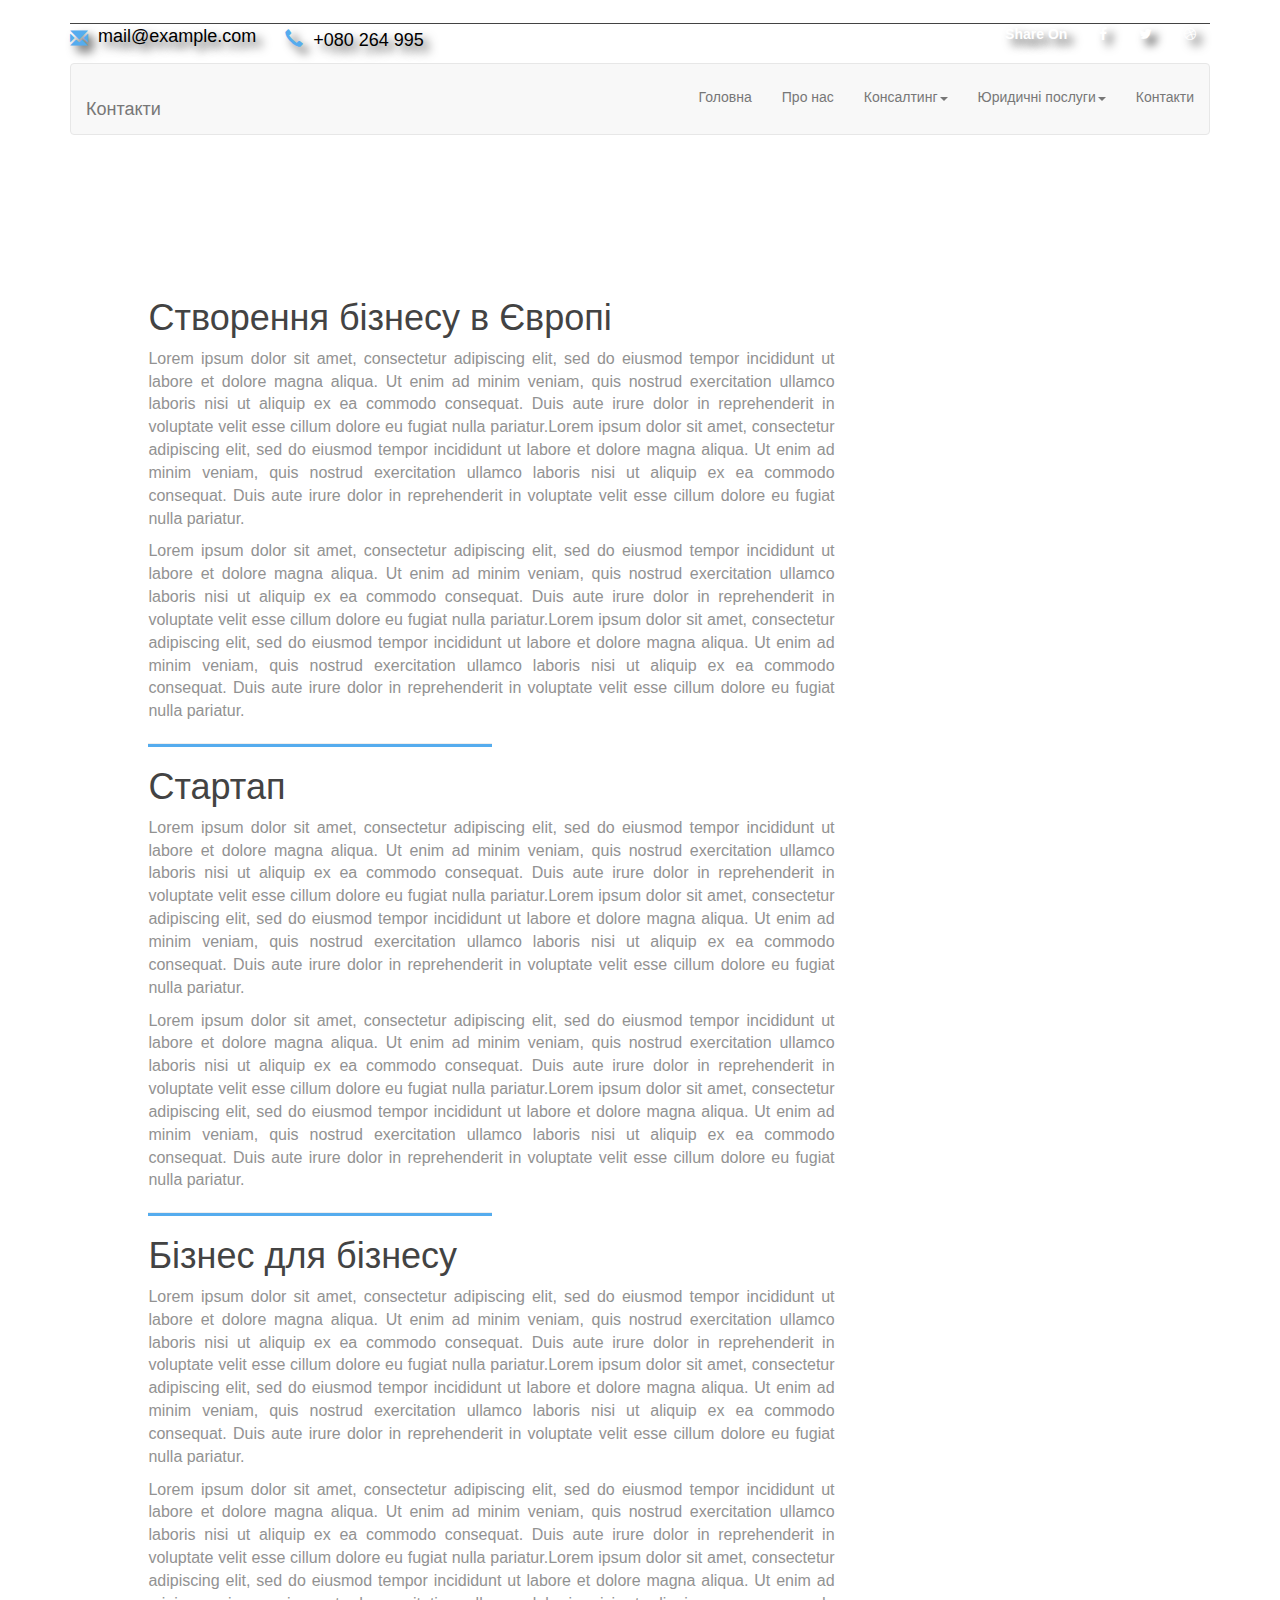
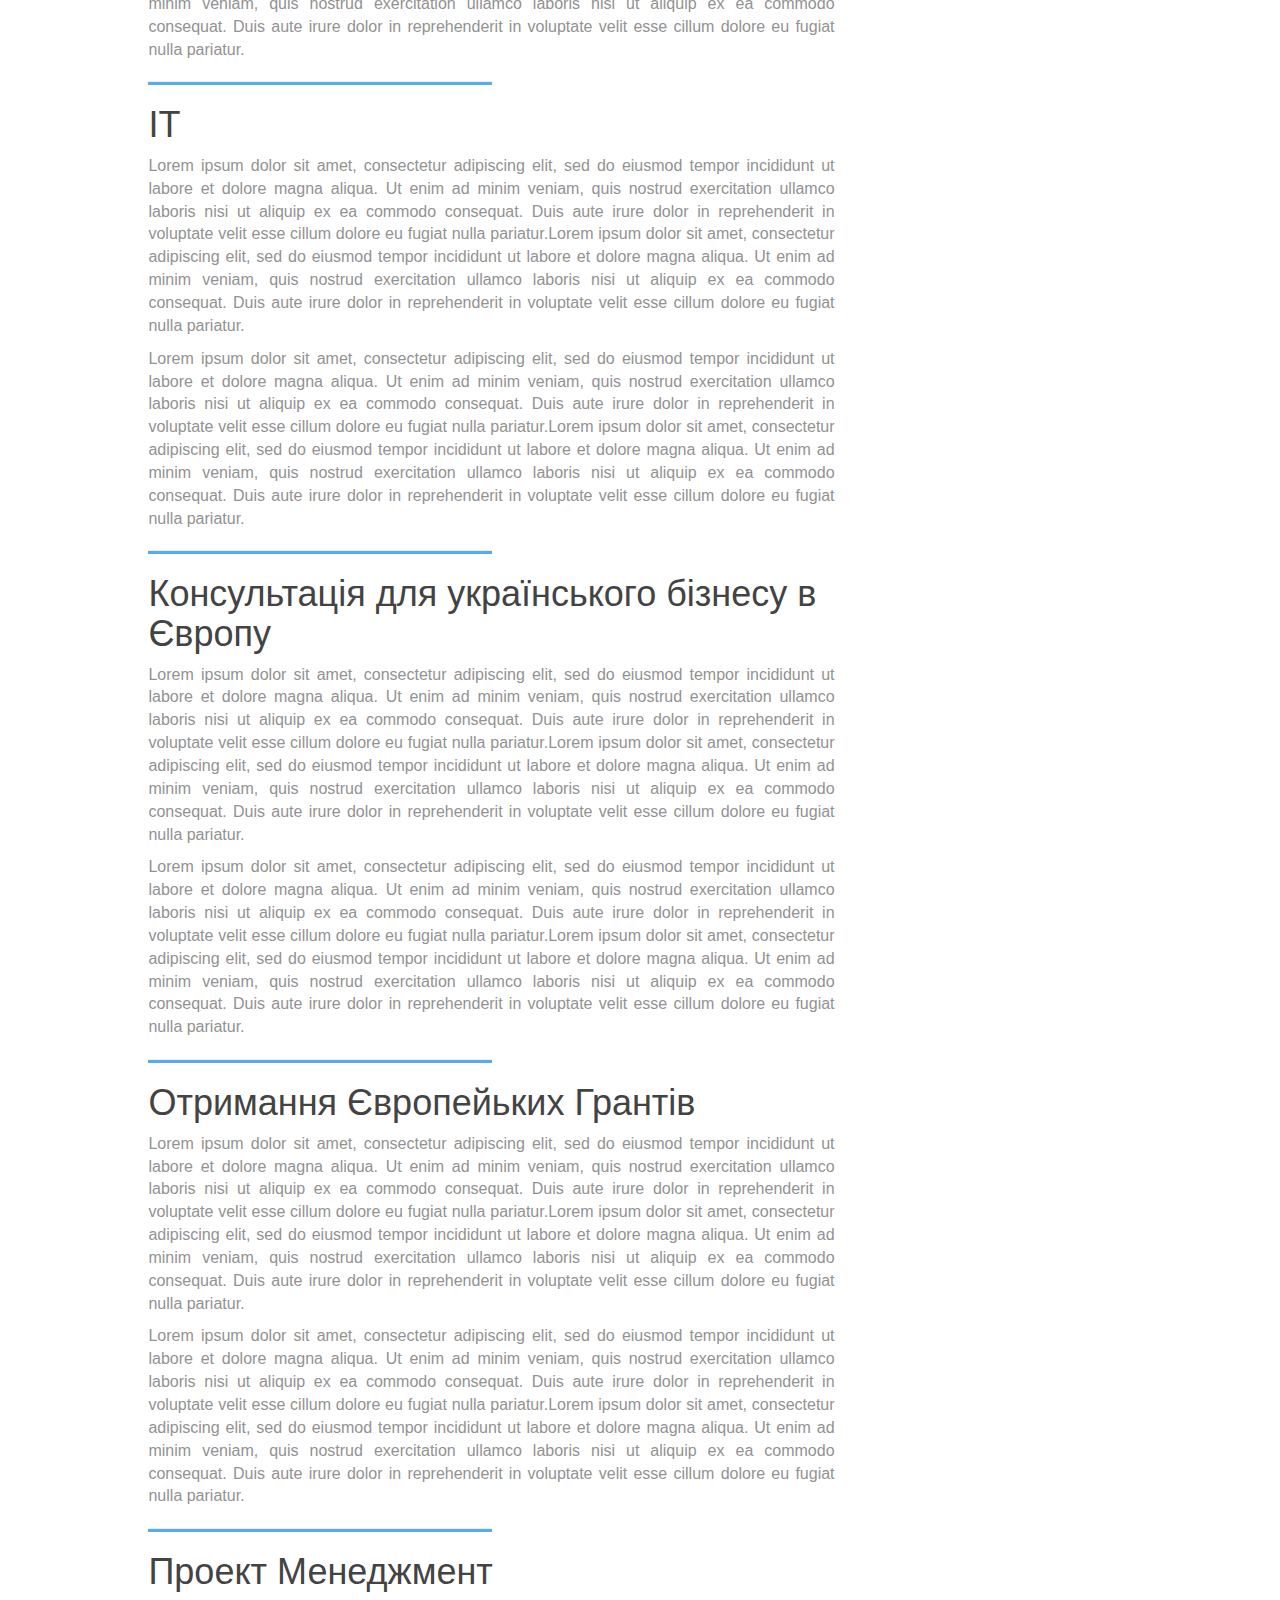
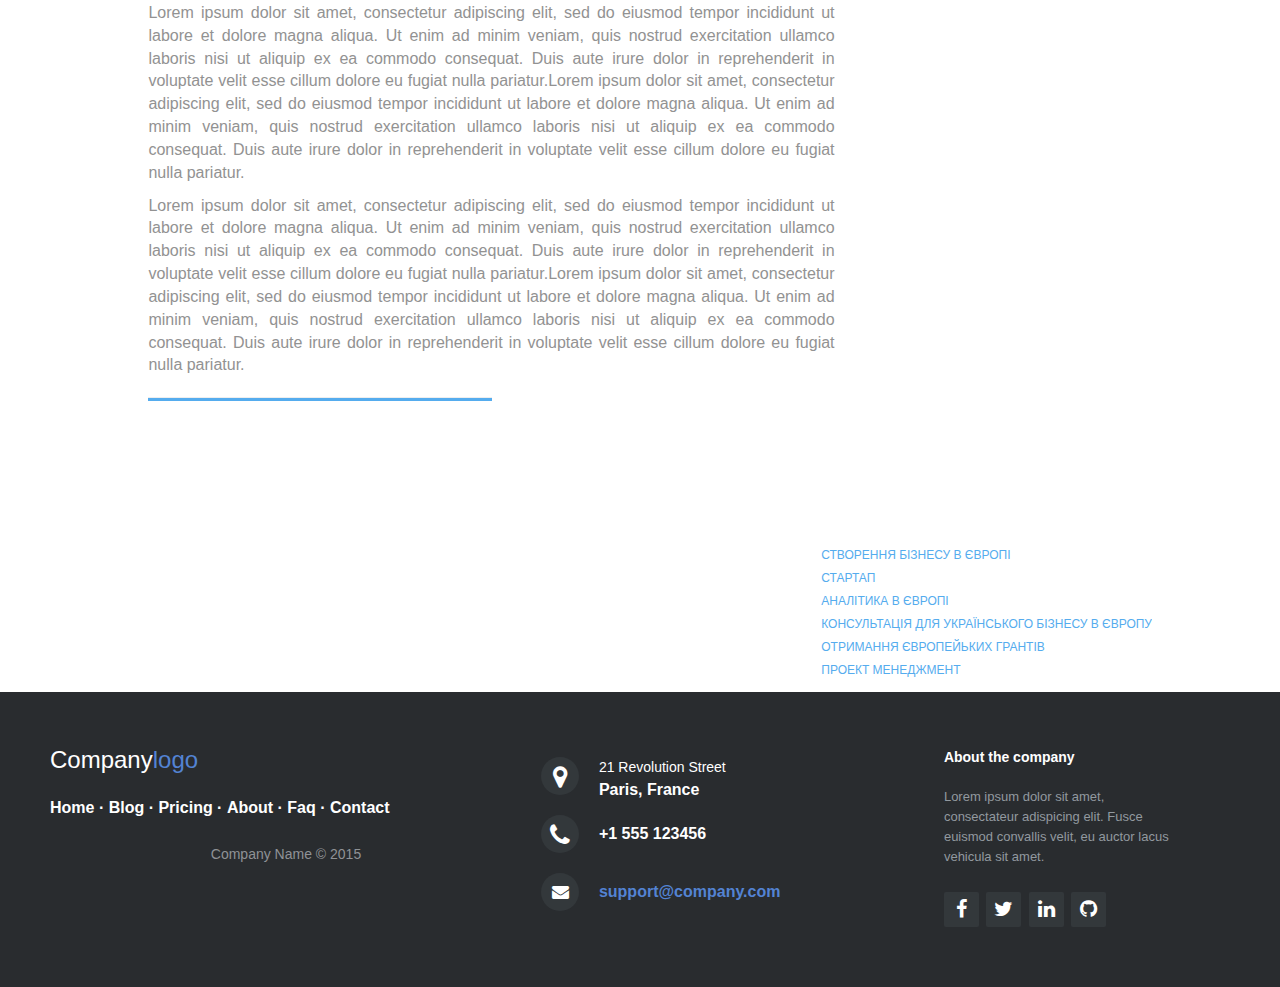
<file: backup/consulting.html>
<!DOCTYPE html>
<html lang="en">
<head>
<title>Консалтинг</title>
<!-- for-mobile-apps -->
<meta name="viewport" content="width=device-width, initial-scale=1">
<meta http-equiv="Content-Type" content="text/html; charset=utf-8" />
<meta name="keywords" content="Executive Responsive web template, Bootstrap Web Templates, Flat Web Templates, Android Compatible web template, 
Smartphone Compatible web template, free webdesigns for Nokia, Samsung, LG, SonyEricsson, Motorola web design" />
<script type="application/x-javascript"> addEventListener("load", function() { setTimeout(hideURLbar, 0); }, false);
		function hideURLbar(){ window.scrollTo(0,1); } </script>
<!-- //for-mobile-apps -->
<link href="../css/bootstrap.css" rel="stylesheet" type="text/css" media="all" />
<!--Animation-->
<link href="../css/animate.css" rel="stylesheet" type="text/css" media="all" />
<link href="../css/style.css" rel="stylesheet" type="text/css" media="all" />

<!-- font-awesome icons -->
<link href="../css/font-awesome.css" rel="stylesheet" type="text/css" media="all" />
<!--Button Styles-->
<link href="../css/btn-style.css" rel="stylesheet" type="text/css" media="all" />
<!-- //font-awesome icons -->
<link href="//fonts.googleapis.com/css?family=Oswald" rel="stylesheet">
<link href="//fonts.googleapis.com/css?family=Open+Sans:400,300,300italic,400italic,600,600italic,700,700italic,800,800italic' rel='stylesheet' type='text/css">
<link rel="stylesheet" type="text/css" href = "../BlogPostAssets/styles/blogPostStyle.css">
<script src="../js/float-panel.js" media = "(min-width: 481px)"></script>
</head>
	
<body>
<!-- banner -->

<div class="banner1">
  <div class="container">
    <div class="agile-header">
      <div class="agileits-contact-info text-right">
        <ul>
          <li><span class="glyphicon glyphicon-envelope" aria-hidden="true"></span><a href="mailto:info@example.com">mail@example.com</a></li>
          <li><span class="glyphicon glyphicon-earphone" aria-hidden="true"></span>+080 264 995</li>
        </ul>
      </div>
      <div class="w3_agileits_social_media">
        <ul>
          <li class="agileinfo_share">Share On</li>
          <li><a href="#" class="wthree_facebook"><i class="fa fa-facebook" aria-hidden="true"></i></a></li>
          <li><a href="#" class="wthree_twitter"><i class="fa fa-twitter" aria-hidden="true"></i></a></li>
          <li><a href="#" class="wthree_dribbble"><i class="fa fa-dribbble" aria-hidden="true"></i></a></li>
        </ul>
      </div>
      <div class="clearfix"></div>
    </div>
    <nav class="navbar navbar-default">
      <div class="navbar-header navbar-left">
        <button type="button" class="navbar-toggle collapsed" data-toggle="collapse" data-target="#bs-example-navbar-collapse-1"> <span class="sr-only">Toggle navigation</span> <span class="icon-bar"></span> <span class="icon-bar"></span> <span class="icon-bar"></span> </button>
        <h1><a class="navbar-brand" href="../about_us.html">Контакти</a></h1>
      </div>
      <!-- Collect the nav links, forms, and other content for toggling -->
      <div class="collapse navbar-collapse navbar-right" id="bs-example-navbar-collapse-1">
        <nav class="menu menu--iris">
          <ul class="nav navbar-nav menu__list">
            <li class="menu__item"><a href="../index.html" class="menu__link">Головна</a></li>
            <li class="menu__item"><a href="../about_us.html" class="menu__link">Про нас</a></li>
            <li class="dropdown menu__item"> <a href="../consulting.html" class="dropdown-toggle menu__link" data-toggle="dropdown">Консалтинг<b class="caret"></b></a>
              <ul class="dropdown-menu agile_short_dropdown">
                <li><a href="">Створення бізнесу в Європі</a></li>
                <li><a href="">Стартап</a></li>
                <li><a href=""> Бізнес для бізнесу</a></li>
                <li><a href="">IT</a></li>
                <li><a href="">Консультація для українського бізнесу в Європу </a></li>
                <li><a href="">Отримання Європейьких Грантів</a></li>
                <li><a href="">Проект Менеджмент</a></li>
              </ul>
            </li>
            <li class="dropdown menu__item"> <a href="#" class="dropdown-toggle menu__link" data-toggle="dropdown">Юридичні послуги<b class="caret"></b></a>
              <ul class="dropdown-menu agile_short_dropdown">
              </ul>
            </li>
            <li class="menu__item menu__item--current"><a href="../contact.html#cont" class="menu__link">Контакти</a></li>
          </ul>
        </nav>
      </div>
    </nav>
  </div>
</div>
<!-- //banner --> 

<div id="mainwrapper" data-sticky_parent>
  <div id="content" class="content">
    <div class="notOnDesktop"> 
      <!-- This search box is displayed only in mobile and tablet laouts and not in desktop layouts -->
      <input type="text" placeholder="Search">
    </div>
    <section id="mainContent"> 
      <!--Text-section-->
      <h1><!-- Blog title -->Створення бізнесу в Європі</h1>
      <p>Lorem ipsum dolor sit amet, consectetur adipiscing elit, sed do eiusmod tempor incididunt ut labore et dolore magna aliqua. Ut enim ad minim veniam, quis nostrud exercitation ullamco laboris nisi ut aliquip ex ea commodo consequat. Duis aute irure dolor in reprehenderit in voluptate velit esse cillum dolore eu fugiat nulla pariatur.Lorem ipsum dolor sit amet, consectetur adipiscing elit, sed do eiusmod tempor incididunt ut labore et dolore magna aliqua. Ut enim ad minim veniam, quis nostrud exercitation ullamco laboris nisi ut aliquip ex ea commodo consequat. Duis aute irure dolor in reprehenderit in voluptate velit esse cillum dolore eu fugiat nulla pariatur. </p>
      <p>Lorem ipsum dolor sit amet, consectetur adipiscing elit, sed do eiusmod tempor incididunt ut labore et dolore magna aliqua. Ut enim ad minim veniam, quis nostrud exercitation ullamco laboris nisi ut aliquip ex ea commodo consequat. Duis aute irure dolor in reprehenderit in voluptate velit esse cillum dolore eu fugiat nulla pariatur.Lorem ipsum dolor sit amet, consectetur adipiscing elit, sed do eiusmod tempor incididunt ut labore et dolore magna aliqua. Ut enim ad minim veniam, quis nostrud exercitation ullamco laboris nisi ut aliquip ex ea commodo consequat. Duis aute irure dolor in reprehenderit in voluptate velit esse cillum dolore eu fugiat nulla pariatur. </p>
      <hr>
      <!--End of text section-->
      <!--Text-section-->
      <h1><!-- Blog title -->Стартап</h1>
      <p>Lorem ipsum dolor sit amet, consectetur adipiscing elit, sed do eiusmod tempor incididunt ut labore et dolore magna aliqua. Ut enim ad minim veniam, quis nostrud exercitation ullamco laboris nisi ut aliquip ex ea commodo consequat. Duis aute irure dolor in reprehenderit in voluptate velit esse cillum dolore eu fugiat nulla pariatur.Lorem ipsum dolor sit amet, consectetur adipiscing elit, sed do eiusmod tempor incididunt ut labore et dolore magna aliqua. Ut enim ad minim veniam, quis nostrud exercitation ullamco laboris nisi ut aliquip ex ea commodo consequat. Duis aute irure dolor in reprehenderit in voluptate velit esse cillum dolore eu fugiat nulla pariatur. </p>
      <p>Lorem ipsum dolor sit amet, consectetur adipiscing elit, sed do eiusmod tempor incididunt ut labore et dolore magna aliqua. Ut enim ad minim veniam, quis nostrud exercitation ullamco laboris nisi ut aliquip ex ea commodo consequat. Duis aute irure dolor in reprehenderit in voluptate velit esse cillum dolore eu fugiat nulla pariatur.Lorem ipsum dolor sit amet, consectetur adipiscing elit, sed do eiusmod tempor incididunt ut labore et dolore magna aliqua. Ut enim ad minim veniam, quis nostrud exercitation ullamco laboris nisi ut aliquip ex ea commodo consequat. Duis aute irure dolor in reprehenderit in voluptate velit esse cillum dolore eu fugiat nulla pariatur. </p>
      <hr>
      <!--End of text section-->
      <!--Text-section-->
      <h1><!-- Blog title --> Бізнес для бізнесу</h1>
      <p>Lorem ipsum dolor sit amet, consectetur adipiscing elit, sed do eiusmod tempor incididunt ut labore et dolore magna aliqua. Ut enim ad minim veniam, quis nostrud exercitation ullamco laboris nisi ut aliquip ex ea commodo consequat. Duis aute irure dolor in reprehenderit in voluptate velit esse cillum dolore eu fugiat nulla pariatur.Lorem ipsum dolor sit amet, consectetur adipiscing elit, sed do eiusmod tempor incididunt ut labore et dolore magna aliqua. Ut enim ad minim veniam, quis nostrud exercitation ullamco laboris nisi ut aliquip ex ea commodo consequat. Duis aute irure dolor in reprehenderit in voluptate velit esse cillum dolore eu fugiat nulla pariatur. </p>
      <p>Lorem ipsum dolor sit amet, consectetur adipiscing elit, sed do eiusmod tempor incididunt ut labore et dolore magna aliqua. Ut enim ad minim veniam, quis nostrud exercitation ullamco laboris nisi ut aliquip ex ea commodo consequat. Duis aute irure dolor in reprehenderit in voluptate velit esse cillum dolore eu fugiat nulla pariatur.Lorem ipsum dolor sit amet, consectetur adipiscing elit, sed do eiusmod tempor incididunt ut labore et dolore magna aliqua. Ut enim ad minim veniam, quis nostrud exercitation ullamco laboris nisi ut aliquip ex ea commodo consequat. Duis aute irure dolor in reprehenderit in voluptate velit esse cillum dolore eu fugiat nulla pariatur. </p>
      <hr>
      <!--End of text section-->
      <!--Text-section-->
      <h1><!-- Blog title -->ІТ</h1>
      <p>Lorem ipsum dolor sit amet, consectetur adipiscing elit, sed do eiusmod tempor incididunt ut labore et dolore magna aliqua. Ut enim ad minim veniam, quis nostrud exercitation ullamco laboris nisi ut aliquip ex ea commodo consequat. Duis aute irure dolor in reprehenderit in voluptate velit esse cillum dolore eu fugiat nulla pariatur.Lorem ipsum dolor sit amet, consectetur adipiscing elit, sed do eiusmod tempor incididunt ut labore et dolore magna aliqua. Ut enim ad minim veniam, quis nostrud exercitation ullamco laboris nisi ut aliquip ex ea commodo consequat. Duis aute irure dolor in reprehenderit in voluptate velit esse cillum dolore eu fugiat nulla pariatur. </p>
      <p>Lorem ipsum dolor sit amet, consectetur adipiscing elit, sed do eiusmod tempor incididunt ut labore et dolore magna aliqua. Ut enim ad minim veniam, quis nostrud exercitation ullamco laboris nisi ut aliquip ex ea commodo consequat. Duis aute irure dolor in reprehenderit in voluptate velit esse cillum dolore eu fugiat nulla pariatur.Lorem ipsum dolor sit amet, consectetur adipiscing elit, sed do eiusmod tempor incididunt ut labore et dolore magna aliqua. Ut enim ad minim veniam, quis nostrud exercitation ullamco laboris nisi ut aliquip ex ea commodo consequat. Duis aute irure dolor in reprehenderit in voluptate velit esse cillum dolore eu fugiat nulla pariatur. </p>
      <hr>
      <!--End of text section-->
      <!--Text-section-->
      <h1><!-- Blog title -->Консультація для українського бізнесу в Європу</h1>
      <p>Lorem ipsum dolor sit amet, consectetur adipiscing elit, sed do eiusmod tempor incididunt ut labore et dolore magna aliqua. Ut enim ad minim veniam, quis nostrud exercitation ullamco laboris nisi ut aliquip ex ea commodo consequat. Duis aute irure dolor in reprehenderit in voluptate velit esse cillum dolore eu fugiat nulla pariatur.Lorem ipsum dolor sit amet, consectetur adipiscing elit, sed do eiusmod tempor incididunt ut labore et dolore magna aliqua. Ut enim ad minim veniam, quis nostrud exercitation ullamco laboris nisi ut aliquip ex ea commodo consequat. Duis aute irure dolor in reprehenderit in voluptate velit esse cillum dolore eu fugiat nulla pariatur. </p>
      <p>Lorem ipsum dolor sit amet, consectetur adipiscing elit, sed do eiusmod tempor incididunt ut labore et dolore magna aliqua. Ut enim ad minim veniam, quis nostrud exercitation ullamco laboris nisi ut aliquip ex ea commodo consequat. Duis aute irure dolor in reprehenderit in voluptate velit esse cillum dolore eu fugiat nulla pariatur.Lorem ipsum dolor sit amet, consectetur adipiscing elit, sed do eiusmod tempor incididunt ut labore et dolore magna aliqua. Ut enim ad minim veniam, quis nostrud exercitation ullamco laboris nisi ut aliquip ex ea commodo consequat. Duis aute irure dolor in reprehenderit in voluptate velit esse cillum dolore eu fugiat nulla pariatur. </p>
      <hr>
      <!--End of text section-->
      <!--Text-section-->
      <h1><!-- Blog title -->Отримання Європейьких Грантів</h1>
      <p>Lorem ipsum dolor sit amet, consectetur adipiscing elit, sed do eiusmod tempor incididunt ut labore et dolore magna aliqua. Ut enim ad minim veniam, quis nostrud exercitation ullamco laboris nisi ut aliquip ex ea commodo consequat. Duis aute irure dolor in reprehenderit in voluptate velit esse cillum dolore eu fugiat nulla pariatur.Lorem ipsum dolor sit amet, consectetur adipiscing elit, sed do eiusmod tempor incididunt ut labore et dolore magna aliqua. Ut enim ad minim veniam, quis nostrud exercitation ullamco laboris nisi ut aliquip ex ea commodo consequat. Duis aute irure dolor in reprehenderit in voluptate velit esse cillum dolore eu fugiat nulla pariatur. </p>
      <p>Lorem ipsum dolor sit amet, consectetur adipiscing elit, sed do eiusmod tempor incididunt ut labore et dolore magna aliqua. Ut enim ad minim veniam, quis nostrud exercitation ullamco laboris nisi ut aliquip ex ea commodo consequat. Duis aute irure dolor in reprehenderit in voluptate velit esse cillum dolore eu fugiat nulla pariatur.Lorem ipsum dolor sit amet, consectetur adipiscing elit, sed do eiusmod tempor incididunt ut labore et dolore magna aliqua. Ut enim ad minim veniam, quis nostrud exercitation ullamco laboris nisi ut aliquip ex ea commodo consequat. Duis aute irure dolor in reprehenderit in voluptate velit esse cillum dolore eu fugiat nulla pariatur. </p>
      <hr>
      <!--End of text section-->
      <!--Text-section-->
      <h1><!-- Blog title -->Проект Менеджмент</h1>
      <p>Lorem ipsum dolor sit amet, consectetur adipiscing elit, sed do eiusmod tempor incididunt ut labore et dolore magna aliqua. Ut enim ad minim veniam, quis nostrud exercitation ullamco laboris nisi ut aliquip ex ea commodo consequat. Duis aute irure dolor in reprehenderit in voluptate velit esse cillum dolore eu fugiat nulla pariatur.Lorem ipsum dolor sit amet, consectetur adipiscing elit, sed do eiusmod tempor incididunt ut labore et dolore magna aliqua. Ut enim ad minim veniam, quis nostrud exercitation ullamco laboris nisi ut aliquip ex ea commodo consequat. Duis aute irure dolor in reprehenderit in voluptate velit esse cillum dolore eu fugiat nulla pariatur. </p>
      <p>Lorem ipsum dolor sit amet, consectetur adipiscing elit, sed do eiusmod tempor incididunt ut labore et dolore magna aliqua. Ut enim ad minim veniam, quis nostrud exercitation ullamco laboris nisi ut aliquip ex ea commodo consequat. Duis aute irure dolor in reprehenderit in voluptate velit esse cillum dolore eu fugiat nulla pariatur.Lorem ipsum dolor sit amet, consectetur adipiscing elit, sed do eiusmod tempor incididunt ut labore et dolore magna aliqua. Ut enim ad minim veniam, quis nostrud exercitation ullamco laboris nisi ut aliquip ex ea commodo consequat. Duis aute irure dolor in reprehenderit in voluptate velit esse cillum dolore eu fugiat nulla pariatur. </p>
      <hr>
      <!--End of text section-->
      
    </section>
    <section> 
      <div class = "float-menu hide-on-mobile">
            <div class="float-panel hide-on-mobile">
                <div class = "hide-on-mobile">
                </div>
                <div class = "hide-on-mobile">
                   <ul class="menu__list hide-on-mobile"> 
                   <li class="menu__item hide-on-mobile"> <a href="#">Створення бізнесу в Європі</a> </li>
                   <li class="menu__item hide-on-mobile"> <a class="active" href="#">Стартап</a> </li>
                   <li class="menu__item hide-on-mobile"> <a href="#">Аналітика в Європі</a> </li>
                   <li class="menu__item hide-on-mobile"> <a href="#">Консультація для українського бізнесу в Європу</a> </li>
                   <li class="menu__item hide-on-mobile"> <a href="#">Отримання Європейьких Грантів</a> </li>
                   <li class="menu__item hide-on-mobile"> <a href="#">Проект Менеджмент</a> </li>
                    </ul>
                </div>
            </div>
        </div>
    </section>
    </div>
</div>
<!-- FOOTER -->
<footer class="footer-distributed">
  <div class="footer-left">
    <h3>Company<span>logo</span></h3>
    <p class="footer-links"> <a href="#">Home</a> · <a href="#">Blog</a> · <a href="#">Pricing</a> · <a href="#">About</a> · <a href="#">Faq</a> · <a href="#">Contact</a> </p>
    <p class="footer-company-name">Company Name &copy; 2015</p>
  </div>
  <div class="footer-center">
    <div> <i class="fa fa-map-marker"></i>
      <p><span>21 Revolution Street</span> Paris, France</p>
    </div>
    <div> <i class="fa fa-phone"></i>
      <p>+1 555 123456</p>
    </div>
    <div> <i class="fa fa-envelope"></i>
      <p><a href="mailto:support@company.com">support@company.com</a></p>
    </div>
  </div>
  <div class="footer-right">
    <p class="footer-company-about"> <span>About the company</span> Lorem ipsum dolor sit amet, consectateur adispicing elit. Fusce euismod convallis velit, eu auctor lacus vehicula sit amet. </p>
    <div class="footer-icons"> <a href="#"><i class="fa fa-facebook"></i></a> <a href="#"><i class="fa fa-twitter"></i></a> <a href="#"><i class="fa fa-linkedin"></i></a> <a href="#"><i class="fa fa-github"></i></a> </div>
  </div>
</footer>
<!-- / FOOTER --> 
<!-- js -->
<script type="text/javascript" src="../js/jquery-2.1.4.min.js"></script>
<!-- //js -->
<!-- for bootstrap working -->
	<script src="../js/bootstrap.js"></script>
<!-- //for bootstrap working -->
<!--WOW JS animation-->
<script src="../js/wow.min.js"></script>
<script>
              new WOW().init();
              </script>
<!-- here stars scrolling icon -->
	<script type="text/javascript">
		$(document).ready(function() {
			/*
				var defaults = {
				containerID: 'toTop', // fading element id
				containerHoverID: 'toTopHover', // fading element hover id
				scrollSpeed: 1200,
				easingType: 'linear' 
				};
			*/
								
			$().UItoTop({ easingType: 'easeOutQuart' });
								
			});
	</script>
<!-- //here ends scrolling icon -->



</body>
</html>
</file>
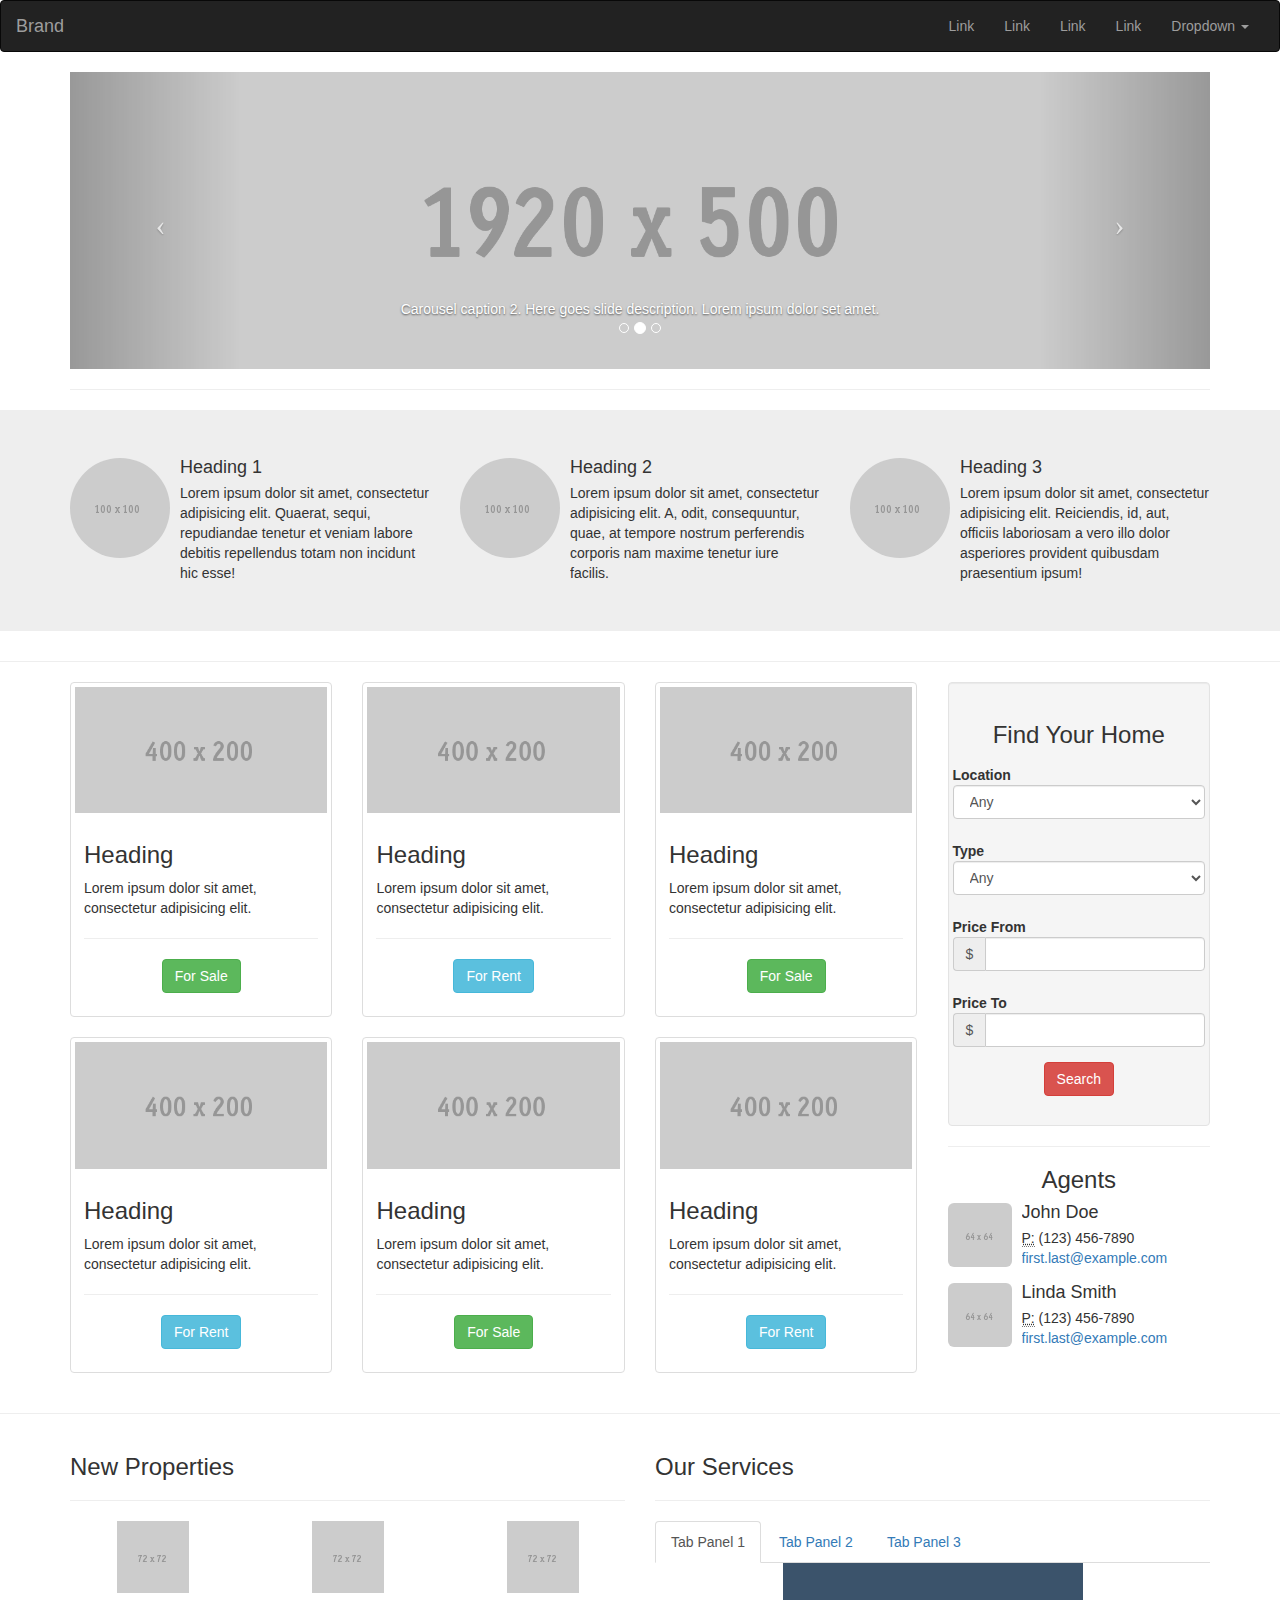
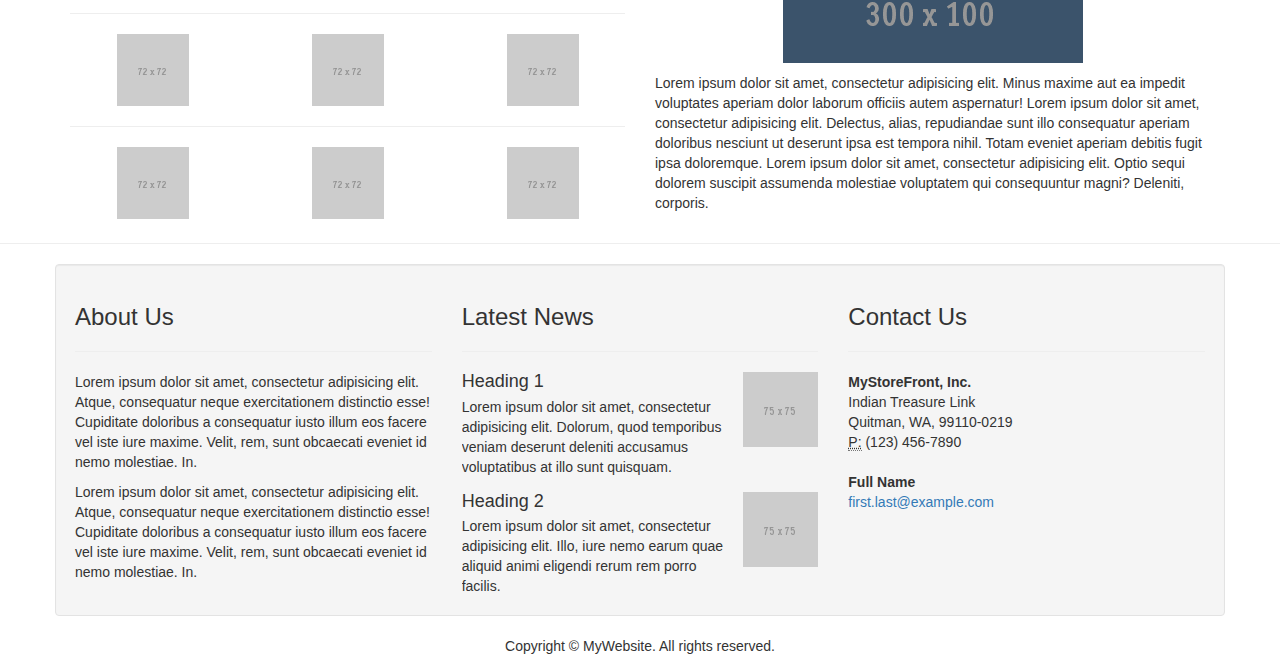
<file: backup/Untitled-2.html>
<!DOCTYPE html>
<html lang="en">
<head>
<meta charset="utf-8">
<meta http-equiv="X-UA-Compatible" content="IE=edge">
<meta name="viewport" content="width=device-width, initial-scale=1">
<!-- The above 3 meta tags *must* come first in the head; any other head content must come *after* these tags -->
<title>Bootstrap Real Estate Website Template</title>

<!-- Bootstrap -->
<link rel="stylesheet" href="../css/bootstrap.css">

<!-- HTML5 shim and Respond.js for IE8 support of HTML5 elements and media queries -->
<!-- WARNING: Respond.js doesn't work if you view the page via file:// -->
<!--[if lt IE 9]>
      <script src="https://oss.maxcdn.com/html5shiv/3.7.2/html5shiv.min.js"></script>
      <script src="https://oss.maxcdn.com/respond/1.4.2/respond.min.js"></script>
    <![endif]-->
</head>
<body>
<nav class="navbar navbar-inverse">
  <div class="container-fluid"> 
    <!-- Brand and toggle get grouped for better mobile display -->
    <div class="navbar-header">
      <button type="button" class="navbar-toggle collapsed" data-toggle="collapse" data-target="#myInverseNavbar2" aria-expanded="false"> <span class="sr-only">Toggle navigation</span> <span class="icon-bar"></span> <span class="icon-bar"></span> <span class="icon-bar"></span> </button>
      <a class="navbar-brand" href="#">Brand</a> </div>
    <!-- Collect the nav links, forms, and other content for toggling -->
    <div class="collapse navbar-collapse" id="myInverseNavbar2">
      <ul class="nav navbar-nav navbar-right">
        <li><a href="#">Link</a></li>
        <li><a href="#">Link</a></li>
        <li><a href="#">Link</a></li>
        <li><a href="#">Link</a></li>
        <li class="dropdown"> <a href="#" class="dropdown-toggle" data-toggle="dropdown" role="button" aria-expanded="false" aria-haspopup="true">Dropdown <span class="caret"></span></a>
          <ul class="dropdown-menu">
            <li><a href="#">Action</a></li>
            <li><a href="#">Another action</a></li>
            <li><a href="#">Something else here</a></li>
            <li role="separator" class="divider"></li>
            <li><a href="#">Separated link</a></li>
          </ul>
        </li>
      </ul>
    </div>
    <!-- /.navbar-collapse --> 
  </div>
  <!-- /.container-fluid --> 
</nav>
  <div class="container">
    <div class="row">
      <div class="col-xs-12 col-sm-12 col-md-12 col-lg-12 hidden-xs">
        <div id="carousel-299058" class="carousel slide">
          <ol class="carousel-indicators">
            <li data-target="#carousel-299058" data-slide-to="0" class=""> </li>
            <li data-target="#carousel-299058" data-slide-to="1" class="active"> </li>
            <li data-target="#carousel-299058" data-slide-to="2" class=""> </li>
          </ol>
          <div class="carousel-inner">
            <div class="item"> <img class="img-responsive" src="../images/1920x500.gif" alt="thumb">
              <div class="carousel-caption"> Carousel caption. Here goes slide description. Lorem ipsum dolor set amet. </div>
            </div>
            <div class="item active"> <img class="img-responsive" src="../images/1920x500.gif" alt="thumb">
              <div class="carousel-caption"> Carousel caption 2. Here goes slide description. Lorem ipsum dolor set amet. </div>
            </div>
            <div class="item"> <img class="img-responsive" src="../images/1920x500.gif" alt="thumb">
              <div class="carousel-caption"> Carousel caption 3. Here goes slide description. Lorem ipsum dolor set amet. </div>
            </div>
          </div>
          <a class="left carousel-control" href="#carousel-299058" data-slide="prev"><span class="icon-prev"></span></a> <a class="right carousel-control" href="#carousel-299058" data-slide="next"><span class="icon-next"></span></a></div>
      </div>
    </div>
    <hr>
  </div>
<section>
 <div class="jumbotron">
  <div class="container">
    <div class="row">
      <div class="col-lg-4 col-md-4 col-sm-6 col-xs-6">
        <div class="media-object-default">
          <div class="media">
            <div class="media-left"> <a href="#"> <img class="media-object img-circle" src="../images/100X100.gif" alt="placeholder image"> </a> </div>
            <div class="media-body">
              <h4 class="media-heading">Heading 1</h4>
              Lorem ipsum dolor sit amet, consectetur adipisicing elit. Quaerat, sequi, repudiandae tenetur et veniam labore debitis repellendus totam non incidunt hic esse!</div>
          </div>
        </div>
      </div>
      <div class="col-lg-4 col-md-4 col-sm-6 col-xs-6">
        <div class="media">
          <div class="media-left"> <a href="#"> <img class="media-object img-circle" src="../images/100X100.gif" alt="placeholder image"></a></div>
          <div class="media-body">
            <h4 class="media-heading">Heading 2</h4>
            Lorem ipsum dolor sit amet, consectetur adipisicing elit. A, odit, consequuntur, quae, at tempore nostrum perferendis corporis nam maxime tenetur iure facilis.</div>
        </div>
      </div>
      <div class="col-lg-4 col-md-4 col-sm-6 hidden-sm hidden-xs">
        <div class="media">
          <div class="media-left"> <a href="#"> <img class="media-object img-circle" src="../images/100X100.gif" alt="placeholder image"></a></div>
          <div class="media-body">
            <h4 class="media-heading">Heading 3</h4>
            Lorem ipsum dolor sit amet, consectetur adipisicing elit. Reiciendis, id, aut, officiis laboriosam a vero illo dolor asperiores provident quibusdam praesentium ipsum!</div>
        </div>
      </div>
    </div>
  </div>
  </div>
</section>
<hr>
<div class="container">
  <div class="row">
    <div class="col-lg-9 col-md-12">
<div class="row">
        <div class="col-lg-4 col-md-4 col-sm-6 col-xs-6">
          <div class="thumbnail"> <img src="../images/400X200.gif" alt="Thumbnail Image 1" class="img-responsive">
            <div class="caption">
              <h3>Heading</h3>
              <p>Lorem ipsum dolor sit amet, consectetur adipisicing elit.</p>
              <hr>
              <p class="text-center"><a href="#" class="btn btn-success" role="button">For Sale</a></p>
            </div>
          </div>
        </div>
        <div class="col-lg-4 col-md-4 col-sm-6 col-xs-6">
          <div class="thumbnail"> <img src="../images/400X200.gif" alt="Thumbnail Image 1" class="img-responsive">
            <div class="caption">
              <h3>Heading</h3>
              <p>Lorem ipsum dolor sit amet, consectetur adipisicing elit.</p>
              <hr>
              <p class="text-center"><a href="#" class="btn btn-info" role="button">For Rent</a></p>
            </div>
          </div>
        </div>
        <div class="col-lg-4 col-md-4 col-sm-6 hidden-sm hidden-xs">
          <div class="thumbnail"> <img src="../images/400X200.gif" alt="Thumbnail Image 1" class="img-responsive">
            <div class="caption">
              <h3>Heading</h3>
              <p>Lorem ipsum dolor sit amet, consectetur adipisicing elit.</p>
              <hr>
              <p class="text-center"><a href="#" class="btn btn-success" role="button">For Sale</a></p>
            </div>
          </div>
        </div>
      </div>
      <div class="row">
        <div class="col-lg-4 col-md-4 col-sm-6 col-xs-6">
          <div class="thumbnail"> <img src="../images/400X200.gif" alt="Thumbnail Image 1" class="img-responsive">
            <div class="caption">
              <h3>Heading</h3>
              <p>Lorem ipsum dolor sit amet, consectetur adipisicing elit.</p>
              <hr>
              <p class="text-center"><a href="#" class="btn btn-info" role="button">For Rent</a></p>
            </div>
          </div>
        </div>
        <div class="col-lg-4 col-md-4 col-sm-6 col-xs-6">
          <div class="thumbnail"> <img src="../images/400X200.gif" alt="Thumbnail Image 1" class="img-responsive">
            <div class="caption">
              <h3>Heading</h3>
              <p>Lorem ipsum dolor sit amet, consectetur adipisicing elit.</p>
              <hr>
              <p class="text-center"><a href="#" class="btn btn-primary btn-success" role="button">For Sale</a></p>
            </div>
          </div>
        </div>
        <div class="col-lg-4 col-md-4 hidden-sm hidden-xs">
          <div class="thumbnail"> <img src="../images/400X200.gif" alt="Thumbnail Image 1" class="img-responsive">
            <div class="caption">
              <h3>Heading</h3>
              <p>Lorem ipsum dolor sit amet, consectetur adipisicing elit.</p>
              <hr>
              <p class="text-center"><a href="#" class="btn btn-info" role="button">For Rent</a></p>
            </div>
          </div>
        </div>
      </div>
    </div>
    <div class="col-lg-3 col-md-6 col-md-offset-3 col-lg-offset-0">
      <div class="well">
        <h3 class="text-center">Find Your Home</h3>
        <form class="form-horizontal">
          <div class="form-group">
            <label for="location1" class="control-label">Location</label>
            <select class="form-control" name="" id="location1">
              <option value="">Any</option>
              <option value="">1</option>
              <option value="">2</option>
            </select>
          </div>
          <div class="form-group">
            <label for="type1" class="control-label">Type</label>
            <select class="form-control" name="" id="type1">
              <option value="">Any</option>
              <option value="">1</option>
              <option value="">2</option>
            </select>
          </div>
          <div class="form-group">
            <label for="pricefrom" class="control-label">Price From</label>
            <div class="input-group">
              <div class="input-group-addon" id="basic-addon1">$</div>
              <input type="text" class="form-control" id="pricefrom" aria-describedby="basic-addon1">
            </div>
          </div>
          <div class="form-group">
            <label for="priceto" class="control-label">Price To</label>
            <div class="input-group">
              <div class="input-group-addon" id="basic-addon2">$</div>
              <input type="text" class="form-control" id="priceto" aria-describedby="basic-addon1">
            </div>
          </div>
          <p class="text-center"><a href="#" class="btn btn-danger" role="button">Search </a></p>
        </form>
      </div>
      <hr>
      <h3 class="text-center">Agents</h3>
      <div class="media-object-default">
        <div class="media">
          <div class="media-left"> <a href="#"> <img class="media-object img-rounded" src="../images/64X64.gif" alt="placeholder image"> </a> </div>
          <div class="media-body">
            <h4 class="media-heading">John Doe</h4>
            <abbr title="Phone">P:</abbr> (123) 456-7890 <a href="mailto:#">first.last@example.com</a> </div>
        </div>
        <div class="media">
          <div class="media-left"> <a href="#"> <img class="media-object img-rounded" src="../images/64X64.gif" alt="placeholder image"> </a> </div>
          <div class="media-body">
            <h4 class="media-heading">Linda Smith</h4>
            <abbr title="Phone">P:</abbr> (123) 456-7890 <a href="mailto:#">first.last@example.com</a> </div>
        </div>
      </div>
    </div>
  </div>
</div>
<hr>
<section>
  <div class="container">
    <div class="row">
      <div class="col-lg-6">
        <h3>New Properties</h3>
        <hr>
        <div class="row">
          <div class="col-xs-4 col-sm-4 col-md-4 col-lg-4">
            <div class="text-center"> <img src="../images/72X72.gif" alt="Thumbnail Image 1"> </div>
          </div>
          <div class="col-xs-4 col-sm-4 col-md-4 col-lg-4">
            <div class="text-center"> <img src="../images/72X72.gif" alt="Thumbnail Image 1"></div>
          </div>
          <div class="col-xs-4 col-sm-4 col-md-4 col-lg-4">
            <div class="text-center"> <img src="../images/72X72.gif" alt="Thumbnail Image 1"></div>
          </div>      
        </div>
        <hr>
        <div class="row">
          <div class="col-xs-4 col-sm-4 col-md-4 col-lg-4">
            <div class="text-center"> <img src="../images/72X72.gif" alt="Thumbnail Image 1"></div>
          </div>
          <div class="col-xs-4 col-sm-4 col-md-4 col-lg-4">
            <div class="text-center"> <img src="../images/72X72.gif" alt="Thumbnail Image 1"></div>
</div>
          <div class="col-xs-4 col-sm-4 col-md-4 col-lg-4">
            <div class="text-center"> <img src="../images/72X72.gif" alt="Thumbnail Image 1"></div>
</div>
        </div>
        <hr>
        <div class="row">
          <div class="col-xs-4 col-sm-4 col-md-4 col-lg-4">
            <div class="text-center"> <img src="../images/72X72.gif" alt="Thumbnail Image 1"></div>
</div>
          <div class="col-xs-4 col-sm-4 col-md-4 col-lg-4">
            <div class="text-center"> <img src="../images/72X72.gif" alt="Thumbnail Image 1"></div>
</div>
          <div class="col-xs-4 col-sm-4 col-md-4 col-lg-4">
            <div class="text-center"> <img src="../images/72X72.gif" alt="Thumbnail Image 1"></div>
</div>
        </div>
      </div>
      <div class="col-lg-6">
        <h3>Our Services</h3>
        <hr>
        <ul id="myTab1" class="nav nav-tabs">
          <li class="active"> <a href="#home1" data-toggle="tab"> Tab Panel 1 </a> </li>
          <li><a href="#pane2" data-toggle="tab">Tab Panel 2</a></li>
          <li> <a href="#pane3" data-toggle="tab">Tab Panel 3</a> </li>
        </ul>
        <div id="myTabContent1" class="tab-content">
          <div class="tab-pane fade in active" id="home1">
            <p class="text-center"><img src="../images/3b536b.gif" alt=""></p>
            <p>Lorem ipsum dolor sit amet, consectetur adipisicing elit. Minus maxime aut ea impedit voluptates aperiam dolor laborum officiis autem aspernatur! Lorem ipsum dolor sit amet, consectetur adipisicing elit. Delectus, alias, repudiandae sunt illo consequatur aperiam doloribus nesciunt ut deserunt ipsa est tempora nihil. Totam eveniet aperiam debitis fugit ipsa doloremque. Lorem ipsum dolor sit amet, consectetur adipisicing elit. Optio sequi dolorem suscipit assumenda molestiae voluptatem qui consequuntur magni? Deleniti, corporis.</p>
          </div>
          <div class="tab-pane fade" id="pane2">
            <p class="text-center"><img src="../images/9b59b6.gif" alt=""></p>
            <p>Lorem ipsum dolor sit amet, consectetur adipisicing elit. Minus maxime aut ea impedit voluptates aperiam dolor laborum officiis autem aspernatur! Lorem ipsum dolor sit amet, consectetur adipisicing elit. Delectus, alias, repudiandae sunt illo consequatur aperiam doloribus nesciunt ut deserunt ipsa est tempora nihil. Totam eveniet aperiam debitis fugit ipsa doloremque. Lorem ipsum dolor sit amet, consectetur adipisicing elit. Optio sequi dolorem suscipit assumenda molestiae voluptatem qui consequuntur magni? Deleniti, corporis.</p>
          </div>
          <div class="tab-pane fade" id="pane3">
            <p class="text-center"><img src="../images/16a085.gif" alt=""></p>
            <p>Lorem ipsum dolor sit amet, consectetur adipisicing elit. Minus maxime aut ea impedit voluptates aperiam dolor laborum officiis autem aspernatur! Lorem ipsum dolor sit amet, consectetur adipisicing elit. Delectus, alias, repudiandae sunt illo consequatur aperiam doloribus nesciunt ut deserunt ipsa est tempora nihil. Totam eveniet aperiam debitis fugit ipsa doloremque. Lorem ipsum dolor sit amet, consectetur adipisicing elit. Optio sequi dolorem suscipit assumenda molestiae voluptatem qui consequuntur magni? Deleniti, corporis.</p>
          </div>
        </div>
      </div>
    </div>
  </div>
</section>
<hr>
<div class="container well">
  <div class="row">
<div class="col-xs-6 col-sm-6 col-lg-4 col-md-4"> <span class="text-right">
      </span>
  <h3>About Us</h3>
  <hr>
  <p>Lorem ipsum dolor sit amet, consectetur adipisicing elit. Atque, consequatur neque exercitationem distinctio esse! Cupiditate doloribus a consequatur iusto illum eos facere vel iste iure maxime. Velit, rem, sunt obcaecati eveniet id nemo molestiae. In.</p>
  <p>Lorem ipsum dolor sit amet, consectetur adipisicing elit. Atque, consequatur neque exercitationem distinctio esse! Cupiditate doloribus a consequatur iusto illum eos facere vel iste iure maxime. Velit, rem, sunt obcaecati eveniet id nemo molestiae. In.</p>
</div>
<div class="col-xs-6 col-sm-6 col-lg-4 col-md-4 hidden-sm hidden-xs"> <span class="text-right"> </span>
  <h3>Latest News</h3>
  <hr>
  <div class="media-object-default">
  <div class="media">
  <div class="media-body">
        <h4 class="media-heading">Heading 1</h4>
Lorem ipsum dolor sit amet, consectetur adipisicing elit. Dolorum, quod temporibus veniam deserunt deleniti accusamus voluptatibus at illo sunt quisquam. </div>
      <div class="media-right"> <a href="#"> <img class="media-object" src="../images/75X.gif" alt="placeholder image"></a></div>
</div>
<div class="media">
  <div class="media-body">
    <h4 class="media-heading">Heading 2</h4>
Lorem ipsum dolor sit amet, consectetur adipisicing elit. Illo, iure nemo earum quae aliquid animi eligendi rerum rem porro facilis.</div>
  <div class="media-right"> <a href="#"> <img class="media-object" src="../images/75X.gif" alt="placeholder image"></a></div>
</div>
</div>
</div>
<div class="col-xs-6 col-sm-6 col-lg-4 col-md-4"> <span class="text-right"> </span>
  <h3>Contact Us</h3>
  <hr>

    <address>
      <strong>MyStoreFront, Inc.</strong><br>
      Indian Treasure Link<br>
      Quitman, WA, 99110-0219<br>
  <abbr title="Phone">P:</abbr> (123) 456-7890
      </address>

      <address>
        <strong>Full Name</strong><br>
        <a href="mailto:#">first.last@example.com</a>
      </address>
</div>
  </div>
</div>
<footer class="text-center">
  <div class="container">
    <div class="row">
      <div class="col-xs-12">
        <p>Copyright © MyWebsite. All rights reserved.</p>
      </div>
    </div>
  </div>
</footer>
<!-- jQuery (necessary for Bootstrap's JavaScript plugins) --> 
<script src="../js/jquery-1.11.3.min.js"></script> 
<!-- Include all compiled plugins (below), or include individual files as needed --> 
<script src="../js/bootstrap.js"></script>
</body>
</html>
</file>
<file: css/style.css>
@charset "utf-8";
/* CSS Document */

/*Main Styles*/
section {
	margin: 5% 0 7% 0;
}
/*Welcome section*/

.info-content{
	font-family: kievit_regular;
}
.info-content li{
	color: rgba(146,146,146,1.00);
	list-style-type: disc;
}
.info-content li,p{
	font-size: 16px;
}
.button-yellow{
	text-align: center;
	margin-top: 100px;
}
.button-yellow button{
	border-radius: 25px;
	border-style: solid;
	background-color: #ffee58;
	border-color: #ffee58;
	font-size: 18px;
	padding: 10px 20px 10px 20px;
}
/*Navbar styles*/
header {
	background: #55acee;
	border-bottom: 1px solid rgba(0,0,0,.1);
	box-shadow: 0 1px 1px 0 rgba(0,0,0,.1);
	display: block;
	position: relative;
	width: 100%;
	z-index: 1000;
}
header > nav > ul {
	display: flex;
	flex-wrap: wrap;
	justify-content: flex-start;
	list-style: none;
	margin: 0;
	padding: 0;
}
header > nav > ul > li {
	flex: 0 1 auto;
	margin: 0;
	padding: 0;
	position: relative;
	transition: all linear 0.1s;
}
header > nav > ul > li:hover {
	background: #76bcf1;
	color: #fff !important;
	text-decoration: none !important;
}
header > nav > ul > li a + div {
	background: #55acee;
	border-radius: 0 0 2px 2px;
	box-shadow: 0 3px 1px rgba(0,0,0,.05);
	display: none;
	font-size: 1rem;
	position: absolute;
	width: 195px;
}
header > nav > ul > li:hover a + div {
	display: block;
}
header > nav > ul > li a + div > ul {
	list-style-type: none;
}
header > nav > ul > li a + div > ul > li {
	margin: 0;
	padding: 0;
}
/*List style*/
header > nav > ul > li a + div > ul > li > a {
	color: rgba(255,255,255,.9);
	display: block;
	font-size: 10px;
	padding: .25rem 1.5em;
	text-decoration: none;
	text-transform: uppercase;
}
header > nav > ul > li a + div > ul > li:hover > a {
	color: #fff;
	background-color: #76bcf1;
	text-decoration: none;
}
header > nav > ul > li > a {
	align-items: flex-start;
	color: #fff;
	display: flex;
	font-size: 1.55rem;
	font-weight: 200;
	letter-spacing: 1px;
	max-width: 130px;
	padding: 1rem 1.5rem;
	text-decoration: none;
	text-shadow: 0 1px 1px rgba(0,0,0,.1);
	transition: all linear 0.1s;
}

@media screen and (min-width: 1001px) {
.mobile-header {
	visibility: hidden;
	display: none;
}
}

@media screen and (max-width: 1000px) {
.header-max {
	visibility: hidden;
	display: none;
}
}
.text-logo {
	text-align: center;
	margin-top: 20px;
}
.text-logo h1{
	font-size: 100px !important;
	font-family: kievit_bold;
	color: #fff;
	text-shadow: 3px 3px 5px #434343;
	-webkit-text-shadow: 3px 3px 5px #434343;
	-moz-text-shadow: 3px 3px 5px #434343;
	-o-text-shadow: 3px 3px 5px #434343;
}
.text-logo h3{
	font-family: kievit;
	color: #fff;
	text-shadow: 3px 3px 5px #434343;
	-webkit-text-shadow: 3px 3px 5px #434343;
	-moz-text-shadow: 3px 3px 5px #434343;
	-o-text-shadow: 3px 3px 5px #434343;
}
.header-text {
	text-transform: uppercase;
	color: #fff;
	margin-top: 100px;
}
.header-text h1 {
	border: thin 1px #434343;
	text-shadow: 3px 3px 5px #434343;
	-webkit-text-shadow: 3px 3px 5px #434343;
	-moz-text-shadow: 3px 3px 5px #434343;
	-o-text-shadow: 3px 3px 5px #434343;
	font-family: kievit_bold;
}

@media screen and (max-width: 1000px)
{
	.header-text h1{
		font-size: 20px !important;
	}
	.text-logo h1{
		font-size: 60px !important;
	} 
	.social-icons{
		font-size: 15px !important;
	}
	.agile-header{
		font-size: 15px !important;
	}
}

@media (max-width: 1000px) {
.mobile-header {
	height: 60px;
}
.logo {
	text-align: center;
}
}
.listed {
	text-decoration: none;
}
.listed:hover {
	text-decoration: none;
	color: #fff;
}

@media (min-width: 990px) {
header > nav > ul > li > a {
	max-width: 500px;
	font-size: 1.7rem;
	line-height: 2rem;
}
header > nav > ul > li > a > div > span {
	margin: 4px 0 0;
}
}
.social-icons{
	font-size: 18px;
}
/*Welcome block Styles*/
.welcome {
	position: relative;
	background-image: url(../images/header-picture.jpg);
	background-repeat: no-repeat;
	background-size: contain;
	background-attachment: fixed;
	background-position: center;
	-webkit-background-size: cover;
	-moz-background-size: cover;
	-o-background-size: cover;
	height: 600px;
}
.phone {
	display: table;
	color: #434343;
	text-shadow: 2 2 3 #434343;
	padding-left: 15%;
	margin-top: 440px;
}
.phone-content {
	display: table;
}
.phone-content-inside {
	display: table-cell;
}
.wcm {
	background-color: #5081b3 !important;
}
.wcm h1 {
	color: white;
	text-shadow: 2px 2px 3px #434343;
}
.wcm p {
	color: white;
}
.agileits-contact-info {
	float: left;
}
.agileits-contact-info ul li {
	display: inline-block;
	font-size: 18px;
	color: black;
}
.agileits-contact-info ul li span {
	margin-right: 10px;
	color: #55acee;
}
.agileits-contact-info ul li:nth-child(2) {
	margin-left: 25px;
}
.agileits-contact-info ul li a {
	color: black;
	vertical-align: text-bottom;
}
.agileits-contact-info ul li a:hover {
	color: black;
}
.w3_agileits_social_media {
	float: right;
}
.w3_agileits_social_media ul li {
	display: inline-block;
	font-weight: 600;
	margin: 0 1em;
}
.w3_agileits_social_media ul li a {
	display: block;
	color: #fff;
	text-decoration: none;
}
.agileinfo_share {
	margin-right: 1em !important;
	color: #fff;
}
.w3_agileits_social_media ul li a.wthree_facebook:hover {
	color: #3b5998;
}
.w3_agileits_social_media ul li a.wthree_twitter:hover {
	color: #1da1f2;
}
.w3_agileits_social_media ul li a.wthree_dribbble:hover {
	color: #ea4c89;
}
.w3_agileits_social_media ul li a.wthree_behance:hover {
	color: #1769ff;
}
.w3l_banner_info {
	width: 90%;
	margin: 11em auto 0;
	text-align: center;
}
.agile-header {
	margin: 2% 0 0 0;
	border-top: 1px solid #434343;
	text-shadow: 6px 6px 10px #434343;
	color: #434343;
	text-overflow: clip;
	font-size: 14px;
}
/*Welcome block Styles end*/
/*--contact--*/
.contact-right-w3-agile form {
	margin-top: 12px;
	color: #777;
}
.contact-right-w3-agile input[type="text"] {
	background: transparent;
	border: 2px solid #212121;
	padding: 8px 22px;
	width: 49.42%;
	outline: none;
	-webkit-transition: 0.5s all;
	-o-transition: 0.5s all;
	-moz-transition: 0.5s all;
	-ms-transition: 0.5s all;
	transition: 0.5s all;
}
.contact-right-w3-agile input[type="text"]:hover {
	border-color: #55acee;
	-webkit-transition: 0.5s all;
	-o-transition: 0.5s all;
	-moz-transition: 0.5s all;
	-ms-transition: 0.5s all;
	transition: 0.5s all;
}
.contact-right-w3-agile input[type="text"]:nth-child(1) {
	margin-right: 8px;
}
.contact-right-w3-agile textarea {
	background: none;
	border: 2px solid #212121;
	padding: 10px 23px;
	margin-top: 24px;
	outline: none;
	resize: none;
	width: 100%;
	height: 230px;
	-webkit-transition: 0.5s all;
	-o-transition: 0.5s all;
	-moz-transition: 0.5s all;
	-ms-transition: 0.5s all;
	transition: 0.5s all;
}
.contact-right-w3-agile textarea:hover {
	border-color: #55acee;
	-webkit-transition: 0.5s all;
	-o-transition: 0.5s all;
	-moz-transition: 0.5s all;
	-ms-transition: 0.5s all;
	transition: 0.5s all;
}
.contact-right-w3-agile form input[type="submit"] {
	color: #fff;
	font-size: 17px;
	padding: 4px 0px;
	margin-top: 25px;
	width: 15%;
	background: #212121;
	border: 2px solid #212121;
	outline: none;
	-webkit-transition: 0.5s all;
	-o-transition: 0.5s all;
	-moz-transition: 0.5s all;
	-ms-transition: 0.5s all;
	transition: 0.5s all;
}
.contact-right-w3-agile form input[type="submit"]:hover {
	color: #fff;
	background: #55acee;
	border: 2px solid #55acee;
	-webkit-transition: 0.5s all;
	-o-transition: 0.5s all;
	-moz-transition: 0.5s all;
	-ms-transition: 0.5s all;
	transition: 0.5s all;
}
.contact-right-w3-agile label {
	width: 30px;
	height: 4px;
	background: #62A0EC;
	display: block;
	margin: 0px 30px 35px 0px;
}
.contact {
	padding: 5em 0;
}
.contact-right-w3-agile {
	margin-top: 5em;
}
.map iframe {
	width: 100%;
	border: none;
	min-height: 400px;
}
/*--contact--*/
/*--Footer Style--*/
.footer-distributed {
	background-color: #292c2f;
	box-shadow: 0 1px 1px 0 rgba(0, 0, 0, 0.12);
	box-sizing: border-box;
	width: 100%;
	text-align: left;
	font: bold 16px sans-serif;
	padding: 55px 50px;
}
.footer-distributed .footer-left, .footer-distributed .footer-center, .footer-distributed .footer-right {
	display: inline-block;
	vertical-align: top;
}
/* Footer left */

.footer-distributed .footer-left {
	width: 40%;
}
/* The company logo */

.footer-distributed h3 {
	color: #ffffff;
	margin: 0;
}
.footer-distributed h3 span {
	color: #5383d3;
}
/* Footer links */

.footer-distributed .footer-links {
	color: #ffffff;
	margin: 20px 0 12px;
	padding: 0;
}
.footer-distributed .footer-links a {
	display: inline-block;
	line-height: 1.8;
	text-decoration: none;
	color: inherit;
}
.footer-distributed .footer-company-name {
	color: #8f9296;
	font-size: 14px;
	font-weight: normal;
	margin: 0;
	vertical-align: bottom;
	text-align: center;
	margin-top: 5%;
}
/* Footer Center */

.footer-distributed .footer-center {
	width: 35%;
}
.footer-distributed .footer-center i {
	background-color: #33383b;
	color: #ffffff;
	font-size: 25px;
	width: 38px;
	height: 38px;
	border-radius: 50%;
	text-align: center;
	line-height: 42px;
	margin: 10px 15px;
	vertical-align: middle;
}
.footer-distributed .footer-center i.fa-envelope {
	font-size: 17px;
	line-height: 38px;
}
.footer-distributed .footer-center p {
	display: inline-block;
	color: #ffffff;
	vertical-align: middle;
	margin: 0;
}
.footer-distributed .footer-center p span {
	display: block;
	font-weight: normal;
	font-size: 14px;
	line-height: 2;
}
.footer-distributed .footer-center p a {
	color: #5383d3;
	text-decoration: none;
	;
}
/* Footer Right */

.footer-distributed .footer-right {
	width: 20%;
}
.footer-distributed .footer-company-about {
	line-height: 20px;
	color: #92999f;
	font-size: 13px;
	font-weight: normal;
	margin: 0;
}
.footer-distributed .footer-company-about span {
	display: block;
	color: #ffffff;
	font-size: 14px;
	font-weight: bold;
	margin-bottom: 20px;
}
.footer-distributed .footer-icons {
	margin-top: 25px;
}
.footer-distributed .footer-icons a {
	display: inline-block;
	width: 35px;
	height: 35px;
	cursor: pointer;
	background-color: #33383b;
	border-radius: 2px;
	font-size: 20px;
	color: #ffffff;
	text-align: center;
	line-height: 35px;
	margin-right: 3px;
	margin-bottom: 5px;
}

/* If you don't want the footer to be responsive, remove these media queries */

@media (max-width: 880px) {
.footer-distributed {
	font: bold 14px sans-serif;
}
.footer-distributed .footer-left, .footer-distributed .footer-center, .footer-distributed .footer-right {
	display: block;
	width: 100%;
	margin-bottom: 40px;
	text-align: center;
}
.footer-distributed .footer-center i {
	margin-left: 0;
}
}
/*-- welcome --*/

.welcome-top {
	text-align: center;
}
.welcome-top h4 {
	font-size: 22px;
	margin: 0em 0 0;
	color: #666;
	font-weight: 600;
}
.welcome-top p {
	font-size: 14px;
	line-height: 28px;
	color: #777;
	margin: 1em auto;
	width: 70%;
}
.charitys {
	margin-top: 3em;
}
.chrt_grid {
	text-align: center;
}
.chrt_grid .icon {
	width: 90px;
	height: 90px;
	border-radius: 50%;
	background: #fff;
	margin: 0 auto;
	text-align: center;
	position: relative;
	border: 2px solid #55acee;
}
.chrt_grid .icon img {
	position: relative;
	z-index: 100;
	transition: all 0.3s ease 0s;
}
.chrt_grid .icon:before {
	content: '';
	width: 102%;
	height: 102%;
	border-radius: 50%;
	background: #55acee;
	position: absolute;
	top: -1px;
	left: -1px;
	z-index: 10;
	-webkit-transform: scale(0);
	-moz-transform: scale(0);
	-ms-transform: scale(0);
	-o-transform: scale(0);
	transform: scale(0);
	transition: all 0.3s ease 0s;
}
.chrt_grid:hover .icon img {
	-webkit-transform: scale(0.9);
	-moz-transform: scale(0.9);
	-ms-transform: scale(0.9);
	-o-transform: scale(0.9);
	transform: scale(0.9);
}
.chrt_grid:hover .icon:before {
	-webkit-transform: scale(1);
	-moz-transform: scale(1);
	-ms-transform: scale(1);
	-o-transform: scale(1);
	transform: scale(1);
}
.glyphicon-heart, .glyphicon-asterisk, .glyphicon-flag {
	color: #212121;
	font-size: 35px;
}
.glyphicon-icon {
	position: relative;
	top: 26px;
	display: block;
	font-family: 'Glyphicons Halflings';
	font-style: normal;
	font-weight: normal;
	text-align: center;
	line-height: 1;
	-webkit-font-smoothing: antialiased;
	-moz-osx-font-smoothing: grayscale;
	z-index: 999;
}
.chrty h3 {
	font-size: 22px;
	color: #000;
	letter-spacing: 2px;
	font-weight: 600;
	margin-top: 22px;
}
.chrty p {
	font-size: 14px;
	line-height: 28px;
	color: #777;
	padding-top: 16px;
}
.banner-grid1 h5 {
	font-size: 20px;
	line-height: 32px;
	font-weight: 600;
	color: #55acee;
	letter-spacing: 2px;
}
.banner-grid1 p {
	font-size: 14px;
	line-height: 28px;
	color: #777;
	padding-top: 16px;
}
.banner-grids {
	margin-top: 6em;
}
/*-- //welcome --*/

/*--client--*/
.client {
	background: url(../images/client.jpg) center fixed;
	background-size: cover;
	-webkit-background-size: cover;
	-moz-background-size: cover;
	-o-background-size: cover;
	-ms-background-size: cover;
	padding: 6em 0;
	text-align: center;
}
.quotes img {
	width: 100%;
	border-radius: 50%;
	-webkit-border-radius: 50%;
	-mox-border-radius: 50%;
	-o-border-radius: 50%;
	-ms-border-radius: 50%;
}
p.w3l {
	font-size: 14px;
	color: #fff;
	width: 70%;
	margin: 0 auto;
	line-height: 28px;
}
.de_testi_by, .de_testi_by a {
	color: #55acee;
	font-size: 0.9em;
	margin: 17px 0 0 0;
}
.de_testi {
	margin: 0;
	border: none;
	padding: 3em 3em;
	background: rgba(0, 0, 0, 0.73);
	font-style: normal;
	line-height: 1.6em;
	font-weight: 400;
	text-align: left;
	color: #fff;
	font-size: 0.9em;
}
.quotes {
	float: left;
	width: 15%;
	margin-top: 1em;
}
.de_testi_by {
	float: right;
	width: 78%;
}
.de_testi_by p {
	color: #fff;
	font-size: 1em;
	font-weight: 400;
	line-height: 2em;
}
.customer-say {
	margin-top: 5em;
}

/* Smartphone Portrait and Landscape */
@media only screen and (min-device-width : 320px) and (max-device-width : 481px) {
.hide-on-mobile {
	display: none;
}
}
.float-menu {
	float: right;
	padding-top: 5%;
	text-transform: uppercase;
	font-size: 12px;
	font-family: Gill Sans, Gill Sans MT, Myriad Pro, DejaVu Sans Condensed, Helvetica, Arial, " sans-serif";
	line-height: 23px;
}
.float-menu li {
	list-style-type: none;
}
.float-menu a {
	color: #55acee;
}
.float-menu a:hover {
	color: #55acee;
}
ul {
	list-style-type: none;
	padding: 0;
}
.float-mobile-menu {
	text-align: center;
	line-height: 30px;
	font-family: Gill Sans, Gill Sans MT, Myriad Pro, DejaVu Sans Condensed, Helvetica, Arial, " sans-serif";
	text-transform: uppercase;
	margin-top: 5%;
}
.float-mobile-menu li {
	list-style-type: none;
}
.float-mobile-menu a {
	color: #55acee;
}
/*-- what --*/
.what-left {
	float: left;
	width: 15%;
	text-align: center;
}
.what-right {
	float: right;
	width: 83%;
}
.what-grid1 h4, .what-grid h4 {
	font-size: 22px;
	color: #000;
	letter-spacing: 2px;
	font-weight: 600;
}
.what-w3ls {
	padding: 6em 0;
}
.what-grids {
	margin-top: 6em;
}
.what-grid1 p, .what-grid p {
	font-size: 14px;
	color: #777;
	line-height: 28px;
	padding-top: 10px;
}
.what-grid1 i {
	height: 60px;
	width: 60px;
	margin: 3px;
	font-size: 1.5em;
	border-radius: 50%;
	line-height: 60px;
	text-align: center;
	background: #55acee;
	color: #fff;
}
.what-top1 {
	margin: 2em 0;
}
. {
 font-size: 36px;
 color:  #55acee;
 font-weight: 600;
 margin-bottom: 20px;
 letter-spacing: 4px;
 text-transform: uppercase;
 text-align: center;
}
.what-grid {
	padding-right: 130px;
}
.what-agile-info {
	margin-top: 30px;
	border-left: 3px solid #55acee;
	padding: 0 0px 0 20px;
}
p.w3agile {
	font-size: 14px;
	color: #777;
	width: 70%;
	margin: 0 auto;
	line-height: 28px;
	text-align: center;
}
/*-- //what --*/

/*Jumbotron style*/
.jumb {
	background-color: #89b9f7;
}
/*Contact form style*/
.contact-section {
	background-image: url(../images/background.jpg);
}
.contact-form {
	background-color: #fff;
	border-radius: 5px;
	border: thin !important;
	border-color: #434343 !important;
	border-width: 2px !important;
}
/*Promo section styles*/

#logo-holder {
	position: relative;
	width: 250px;
	height: 250px;
	margin: auto;/*dimensions of image*/
}
#logo-holder .image, #logo-holder .text {
	transition: opacity 0.5s ease-in-out;
}
#logo-holder .text {
	position: absolute;
	top: 0;
	left: 0;
	opacity: 0;
}
#logo-holder:hover .image {
	opacity: 0;
}
#logo-holder:hover .text {
	opacity: 1;
}
.image-content {
	border: thick;
	border-radius: 5px;
	box-shadow: 0 0 10px rgba(0,0,0,0.5);
	border-color: #434343;
}
.box-content {
	text-align: center;
	border: thick;
	border-radius: 5px;
	border-color: #434343;
	width: 250px;
	height: 250px;
	letter-spacing: 1.5px;
}
.box-content ul {
	border-radius: 5px;
}
.box-content li {
	text-transform: uppercase;
	padding: 2.5px 2.5px 2.5px 2.5px;
	color: #000000;
	margin-top: 1.25px;
}
.box-content li:hover {
	background-color: #55acee;
}
.box-content a {
	color: black;
}
.box-content a:hover {
	text-decoration: none;
	color: black;
}
/*Offers section*/
.modal-box {
	text-align: center;
}
.modal-box-footer {
	text-align: center !important;
}
.modal-box input {
	width: 75%;
	margin: auto;
}
.modal-box textarea {
	width: 75%;
	margin: auto;
}
.modal-box-header {
	background-color: #55acee;
	border-radius: 5px 5px 0px 0px;
	font-family: Gill Sans, Gill Sans MT, Myriad Pro, DejaVu Sans Condensed, Helvetica, Arial, " sans-serif";
	color: #fff;
}
.modal-box-head {
	text-align: center;
	text-transform: uppercase;
}
.offers-style button {
	text-decoration: none;
	color: #fff;
}
.offers-style button:visited {
	color: #fff;
}
.offers-style a {
	color: #fff;
}
.offers-style a:visited {
	color: #fff;
	text-decoration: none;
}
.offers-table {
	display: table;
}
.offers-segment {
	display: table-row;
}

@media (max-width: 999px) {
.offers-segment {
	text-align: center;
	margin: auto;
}
.offers-segment a {
	margin: auto;
}
}
.content-white {
	background-color: #eef6fd;
	text-align: center;
	height: 250px;
	padding-top: 5%;
}
.content-grey p {
	padding-top: 5%;
}
.content-grey {
	background-color: #ddeefb;
	text-align: center;
	height: 250px;
	padding-top: 5%;
}
/*-- to-top --*/
#toTop {
	display: none;
	text-decoration: none;
	position: fixed;
	bottom: 20px;
	right: 2%;
	overflow: hidden;
	z-index: 9999;
	width: 32px;
	height: 28px;
	border: none;
	text-indent: 100%;
	background: url(../images/move-top.png) no-repeat -3px 3px;
}
#toTopHover {
	width: 32px;
	height: 28px;
	display: block;
	overflow: hidden;
	float: right;
	opacity: 0;
	-moz-opacity: 0;
	filter: alpha(opacity=0);
}

/*-- //to-top --*/

@media screen and (max-width: 999px) {
.grey {
	background-color: #ddeefb;
}
.white {
	background-color: #eef6fd;
}
}
</file>
<file: css/btn-style.css>
/*
*************************************
          Copyright 2014
             benague
*************************************
*/

/* button div */
#buttons {
  padding-top: 50px;
  text-align: center;
}

/* start da css for da buttons */
.btns {
  border-radius: 5px;
  padding: 15px 25px;
  font-size: 22px;
  text-decoration: none !important;
  margin: 20px;
  color: #fff;
  position: relative;
  display: inline-block;
}

.btns:active {
  transform: translate(0px, 5px);
  -webkit-transform: translate(0px, 5px);
  box-shadow: 0px 1px 0px 0px;
}

.blue {
  background-color: #55acee;
  box-shadow: 0px 5px 0px 0px #3C93D5;
}

.blue:hover {
  background-color: #6FC6FF;
}

.green {
  background-color: #2ecc71;
  box-shadow: 0px 5px 0px 0px #15B358;
}

.green:hover {
  background-color: #48E68B;
}

.red {
  background-color: #e74c3c;
  box-shadow: 0px 5px 0px 0px #CE3323;
}

.red:hover {
  background-color: #FF6656;
}

.purple {
  background-color: #9b59b6;
  box-shadow: 0px 5px 0px 0px #82409D;
}

.purple:hover {
  background-color: #B573D0;
}

.orange {
  background-color: #e67e22;
  box-shadow: 0px 5px 0px 0px #CD6509;
}

.orange:hover {
  background-color: #55acee;
}

.yellow {
  background-color: #f1c40f;
  box-shadow: 0px 5px 0px 0px #D8AB00;
}

.yellow:hover {
  background-color: #FFDE29;
}
</file>
<file: BlogPostAssets/styles/blogPostStyle.css>
@charset "UTF-8";

hr{
	color: #55acee;
	background-color: #55acee;
	size: 15px !important;
	width: 50%;
	margin-right: 50%;
	height: 3px;
}

#content #mainContent h1, #content #mainContent h2 {
	/* Styling for main headings */
	color: #434343;
}
#content #mainContent h3 {
	/*Captions ot Taglines */
	font-style: normal;
	font-weight: 200;
	color: rgba(146,146,146,1.00);
}
#content #mainContent #bannerImage {
	/*Container for main banner image */
	width: 100%;
	background-color: rgba(208,207,207,1.00);
}
#content #mainContent p {
	/* All paragraphs under maincontent */
	color: rgba(146,146,146,1.00);
	font-style: normal;
	font-weight: 200;
	text-align: justify;
}
#content #mainContent #authorInfo {
	/* Author info section */
	background-color: rgba(208,207,207,1.00);
}
#content #mainContent #authorInfo h2, #content #mainContent #authorInfo p {
	color: rgba(255,255,255,1.00);
	padding-left: 2%;
	padding-top: 5px;
}
#content #mainContent #authorInfo p {
	color: rgba(255,255,255,1.00);
	padding-left: 2%;
	padding-top: 0px;
	padding-bottom: 5px;
	padding-right: 2%;
}
footer article {
	/* Footer articles */
	width: 46%;
	float: left;
	padding-left: 2%;
	padding-right: 2%;
	text-align: justify;
	font-family: source-sans-pro, sans-serif;
	font-style: normal;
	font-weight: 200;
	color: rgba(146,146,146,1.00);
}
footer article h3 {
	/* Footer article titles */
	text-align: center;
	font-family: montserrat, sans-serif;
	font-style: normal;
	font-weight: 400;
}
#mainContent {
	/* Container for the blog post in individal blog view */
	padding-left: 2%;
	width: 71%;
	float: left;
	padding-right: 2%;
	/*padding-top: 41px;*/
}
#mainwrapper #content #sidebar {
	/* Sidebar*/
	width: 19%;
	padding-left: 2%;
	padding-right: 2%;
	float: left;
	background-color: rgba(246,246,246,1.00);
	padding-top: 32px;
}
#mainwrapper {
	/* Container of all content */
	width: 80%;
	overflow: auto;
	margin-left: 10%;
}
#content #sidebar input {
	/* Search box in sidebar */
	width: 98%;
	height: 32px;
}
#content #sidebar #adimage {
	/* Container for Image in sidebar */
	width: 100%;
	background-color: rgba(208,207,207,1.00);
	margin-top: 46px;
	float: none;
	overflow: auto;
}
nav ul li {
	list-style-type: none;
	padding-top: 8px;
	padding-bottom: 8px;
}
nav ul {
	padding-left: 0%;
}
nav ul li a {
	color: rgba(146,146,146,1.00);
	text-decoration: none;
}
#footerbar {
	/* Footer bar at the bottom of the page */
	height: 18px;
	clear: both;
	background-color: rgba(208,207,207,1.00);
	width: 100%;
}
footer {
	/* Container for footer artices */
	width: 71%;
	padding-left: 2%;
	padding-right: 2%;
}
.notOnDesktop {
	/*element to be displayed only in mobile view and tabet view */
	display: none;
}
#mainContent #bannerImage img {
	/* Actual banner image */
	width: 100%;
}
#sidebar #adimage img {
	/* Image in sidebar */
	width: 100%;
	float: left;
}
#mainwrapper header nav a {
	/* Links in header */
	color: rgba(146,146,146,1.00);
	text-decoration: none;
}

/* Tablet view */
@media screen and (max-width:1100px) {
.notOnDesktop {
	/* Search box shown only in mobile view and Tablet view */
	display: block;
	text-align: right;
	padding-right: 8px;
	padding-top: 8px;
	padding-bottom: 8px;
	width: 96%;
}
#content .notOnDesktop input {
	height: 28px;
}
#mainContent {
	/* Container for the blog post */
	padding-top: 0px;
	float: none;
	width: 96%;
}
#sidebar input {
	/* Search box in sidebar */
	display: none;
}
#mainwrapper #content #sidebar {
	/* Sidebar*/
	float: none;
	width: 92%;
    padding-top: 13px;
	overflow: auto;
	margin-top: 3px;
	margin-left: 2%;
	padding-bottom: 13px;
}
#content #sidebar #adimage {
	/* Image in sidebar */
	width: 60%;
	margin-top: 0px;
	float: left;
}
#content #sidebar nav {
	/* Navigation links in sidebar */
	width: 36%;
	float: left;
	padding-left: 4%;
}
#sidebar nav ul {
	margin-top: 0px;
}
footer {
	/* Footer region */
	width: 96%;
	padding-left: 2%;
	padding-right: 2%;
}
#content footer article {
	/*Each footer article */
	width: 46%;
}
#mainwrapper header {
	/* Header */
	width: 100%;
}
}

/* Mobile view */
@media screen and (max-width:480px) {
#mainwrapper header #logo {
	/* Company Logo text in header */
	width: 96%;
	margin-left: 2%;
}
#mainwrapper header nav {
	/*navigation links in header */
	text-align: center;
	background-color: rgba(255,255,255,1.00);
	width: 98%;
}
#content #sidebar #adimage {
	/* Container for image in sidebar */
	width: 100%;
}
#content #sidebar nav {
	/* Navigation bar for links in sidebar */
	width: 96%;
	padding-top: 7px;
}
#sidebar nav ul li {
	display: inline-block;
	width: 32%;
	text-align: center;
}
#mainwrapper #content #sidebar {
	/* sidebar */
	padding-bottom: 0px;
}
#content .notOnDesktop {
	/* Search box shown only in mobile and tablet view */
	width: 100%;
	text-align: center;
	padding-left: 0px;
	padding-right: 0px;
}
#content .notOnDesktop input {
	width: 80%;
	text-align: center;
}
#content #mainContent h3 {
	/* Title under maincontent, if any */
	font-size: 14px;
}
#content footer article {
	/* Each foter article */
	width: 96%;
}
}
#sidebar.affix-top {
    position: static;
    margin-top:30px;
    width:228px;
  }

  #sidebar.affix {
    position: fixed;
    top:70px;
    width:228px;
  }

.sidebarBox {
	width: 300px; /* Replace with your sidebar width */
	float: right;
	position: relative;
}
.scrollingBox {
	width: 300px; /* Replace with the same width as sidebar */
}
</file>
